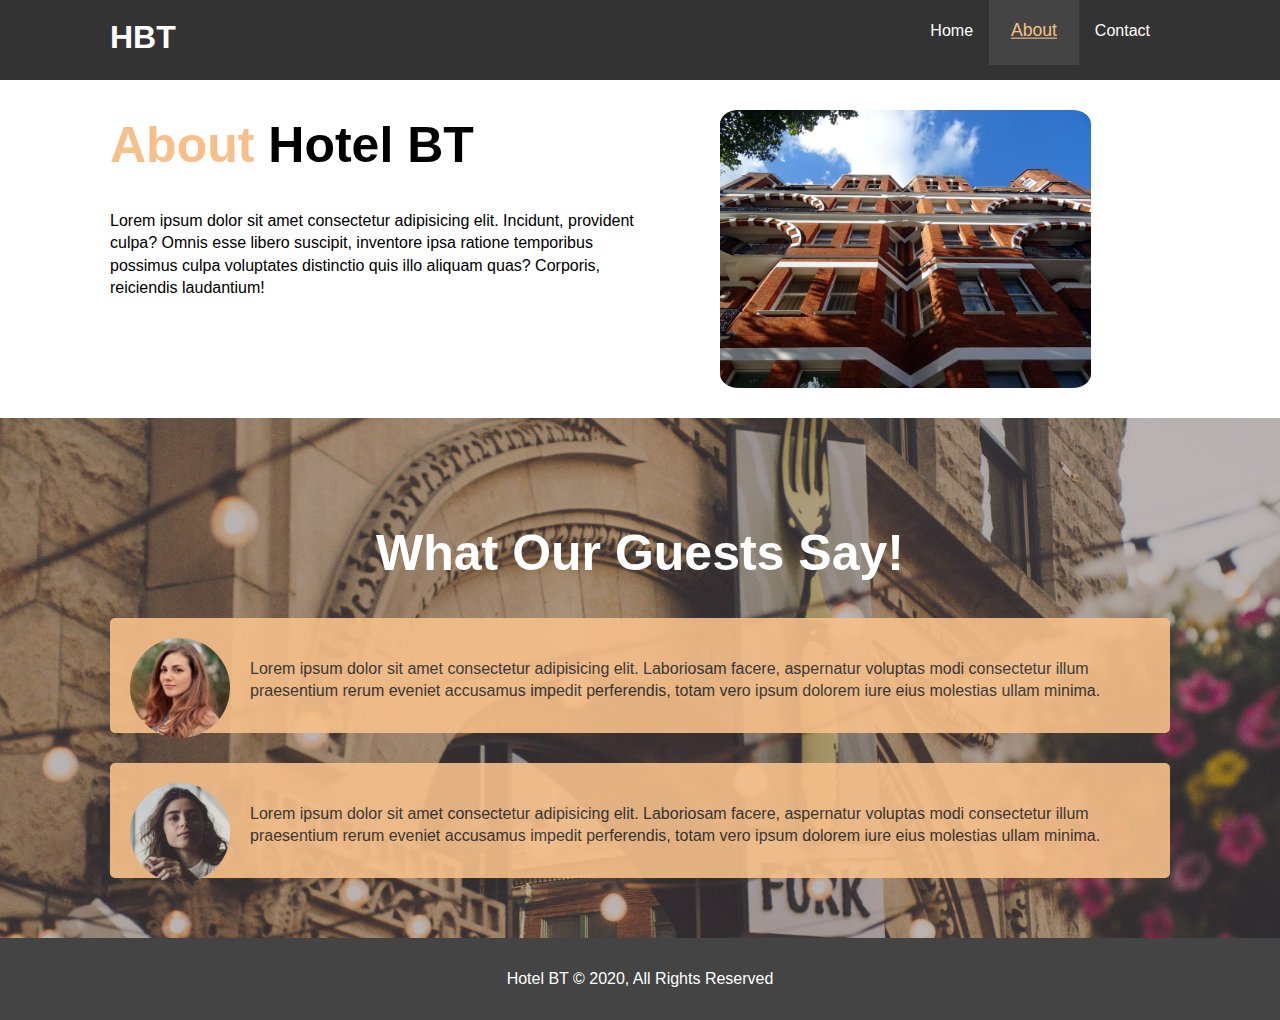
<file: about.html>
<!DOCTYPE html>
<html lang="en">
  <head>
    <meta charset="UTF-8" />
    <meta name="viewport" content="width=device-width, initial-scale=1.0" />
    <meta http-equiv="X-UA-Compatible" content="ie=edge" />
    <meta
      name="description"
      content="Welcome to the most extraordinary hotel in Bareilly, India "
    />
    <meta name="keywords" content="hotel,bareilly,India,five star" />

    <link rel="stylesheet" href="css/style.css" />
    <link rel="stylesheet" media="screen and (max-width: 768px)" href="css/mobile.css" />

    <title>Welcome To About</title>
  </head>
  <body>
    <header>
      <nav id="navbar">
        <div class="container">
          <h1 class="logo"><a href="index.html">HBT</a></h1>
          <ul>
            <li><a href="index.html">Home</a></li>
            <li><a href="index.html" class="current">About</a></li>
            <li><a href="index.html">Contact </a></li>
          </ul>
        </div>
      </nav>
    </header>

    <section id="about-info" class="bg-light py-3">
      <div class="container">
        <div class="info-left">
          <h1 class="l-heading">
            <span class="text-primary">About</span> Hotel BT
          </h1>
          <p>
            Lorem ipsum dolor sit amet consectetur adipisicing elit. Incidunt,
            provident culpa? Omnis esse libero suscipit, inventore ipsa ratione
            temporibus possimus culpa voluptates distinctio quis illo aliquam
            quas? Corporis, reiciendis laudantium!
          </p>
        </div>
        <div class="info-right">
          <img src="./img/photo-2.jpg" alt="image" />
        </div>
      </div>
    </section>
    <div class="clr"></div>

    <section id="testimonials" class="py-3">
      <div class="container">
        <h2 class="l-heading">What Our Guests Say!</h2>

        <div class="testimonial bg-primary">
          <img src="./img/person-1.jpg" alt="Samantha" />
          <p>
            Lorem ipsum dolor sit amet consectetur adipisicing elit. Laboriosam
            facere, aspernatur voluptas modi consectetur illum praesentium rerum
            eveniet accusamus impedit perferendis, totam vero ipsum dolorem iure
            eius molestias ullam minima.
          </p>
        </div>
      </div>

      <div class="container">
        

        <div class="testimonial bg-primary">
          <img src="./img/person-2.jpg" alt="brandi" />
          <p>
            Lorem ipsum dolor sit amet consectetur adipisicing elit. Laboriosam
            facere, aspernatur voluptas modi consectetur illum praesentium rerum
            eveniet accusamus impedit perferendis, totam vero ipsum dolorem iure
            eius molestias ullam minima.
          </p>
        </div>
      </div>
    </section>
    <div class="clr"></div>

    <footer id="main-footer">
      <p>Hotel BT &copy; 2020, All Rights Reserved</p>
    </footer>
  </body>
</html>
</file>
<file: css/mobile.css>
#navbar .logo {
    float: none;
    text-align: center;
}

#navbar ul, #navbar ul li {
    float: none;
    overflow: hidden;
}

#navbar ul li a {
    padding: 10px;
    border-bottom: #444 dotted 1px;
}


/* home-info */

#home-info .info-img {
    display: none;
}

#home-info .info-content {
    float: none;
    width: 100%;
}

/*boxes*/
.box {
    float: none;
    width: 100%;
}



/* about section */
#about-info .info-right, #about-info .info-left {
    float: none;
    width: 100%;
    text-align: center;
    line-height: 1.5;
}


#about-info .info-right img{
    margin-top: 30px;
}


/* contact */

#contact-info .box {
    border-bottom: #444 dotted 1px;
}
</file>
<file: css/style.css>
/* Reset */
* {
    padding: 0;
    margin: 0;
    box-sizing: border-box;
}

/* Main Styling */
body {
    font-family: 'Segoe UI', Tahoma, Geneva, Verdana, sans-serif;
    line-height: 1.4;
}

a {
    color: #333;
    text-decoration: none;
}

h1, h2, h3 {
    padding-bottom: 20px;
}

p {
    margin: 10px 0;

}

/* Utility classes */
.container {
     margin: auto;
     max-width: 1100px;
     overflow: auto;
     padding: 0 20px;
}

.text-primary {
    color: #f7c08a;
}

.lead {
    font-size: 20px;
}

.btn {
    font-family: sans-serif;
    display: inline-block;
    font-size: 18px;
    color: #fff;
    background: #333;
    padding: 13px 20px;
    border: none;
    cursor: pointer;
    overflow: hidden;
    
}

.btn:hover {
    background: #f7c08a;
    color: #333;
    transform: scale(1.05);

}

.btn-light {
    background: #fff;
    color: #333;
}

.bg-dark {
    background: #333;
    color: #fff;
}

.bg-primary {
    color: #333;
    background: #f7c08a;
}

.clear {
    clear: both;
}

/* padding */
.py-1 {padding: 10px 0;}
.py-2 {padding: 20px 0;}
.py-3 {padding: 30px 0;}

.l-heading {
    font-size: 50px;
}


/* Navbar */
#navbar {
  background: #333;
  color: #fff;
  overflow: hidden;  
}
#navbar a {
    color: #fff;

}

#navbar h1 {
    float: left;
    padding-top: 15px;
}

#navbar ul {
    float: right;
    list-style: none;
}


#navbar ul li {
    float: left;
}

#navbar ul li a {
    display: block;
    padding: 20px;
    text-align: center;
}

#navbar ul li a:hover,
#navbar ul li a.current {
    background: #444;
    color: #f7c08a;
    text-decoration: underline;
    transform: scale(1.1);
}



/* showcase */

#showcase {
    background: url("../img/showcase.jpg") no-repeat 
    center center/cover;
    height: 600px;
}

#showcase .showcase-content {
    color: #fff;
    text-align: center;
    padding-top: 170px;
}

#showcase .showcase-content h1 {
    font-size: 60px;
    line-height: 1.2em;
}

/* home info */

#home-info {
    height: 400px;

}

#home-info .info-img {
    float: left;
    width: 50%;
    background: url("../img/photo-1.jpg") no-repeat;
    min-height: 100%;
}

#home-info .info-content {
    float: right;
    width: 50%;
    height: 100%;
    text-align: center; 
    padding: 50px 30px;
    overflow: hidden;
}

#home-info .info-content p {
    padding: 30px;
}




/* features */

.box {
    float: left;
    width: 33.3%;
    padding: 50px;
    text-align: center;
}

.icon {
    margin-bottom: 10px;

}

.icon:hover {
    color: cornflowerblue;
    transform: scale(1.1,1.1);
}

/* about section */
#about-info .info-right {
    float: right;
    width: 50%;
    min-height: 100%;

}

#about-info .info-right img {
    display: block;
    width: 70%;
    margin: auto;
    border-radius: 05%;
}

#about-info .info-left {
    float: left;
    width: 50%;
    min-height: 100%;
}

/* testimonials */

#testimonials {
    height: 100%;
    background: url("../img/test-bg.jpg") no-repeat center center/cover;
    padding-top: 100px;
}


#testimonials h2 {
    color: #fff;
    text-align: center;
    padding-bottom: 30px;

}

#testimonials .testimonial {
    padding: 20px;
    margin-bottom: 30px;
    border-radius: 5px;
    opacity: 0.9;
}

#testimonials .testimonial img {
    
    width: 100px;
    float: left;
    margin-right: 20px;
    border-radius: 50%;
}

#testimonials .testimonial p {
    padding-top: 10px;
}


/*Conatct form */
#contact-form .form-group {
    margin-bottom: 20px;
}

#contact-form label {
    display: block;
    margin-bottom: 5px;
}
#contact-form textarea,
#contact-form input {
width: 100%;
padding: 10px;
border: 1px solid #ddd;
}

#contact-form textarea {
    height: 200px;
}

#contact-form textarea:focus,
#contact-form input:focus {
    outline: none;
    border-color: #f7c08a;
}






/* main-footer */
#main-footer {
    text-align: center;
    background: #444;
    color: #fff;
    padding: 20px;
}
</file>
